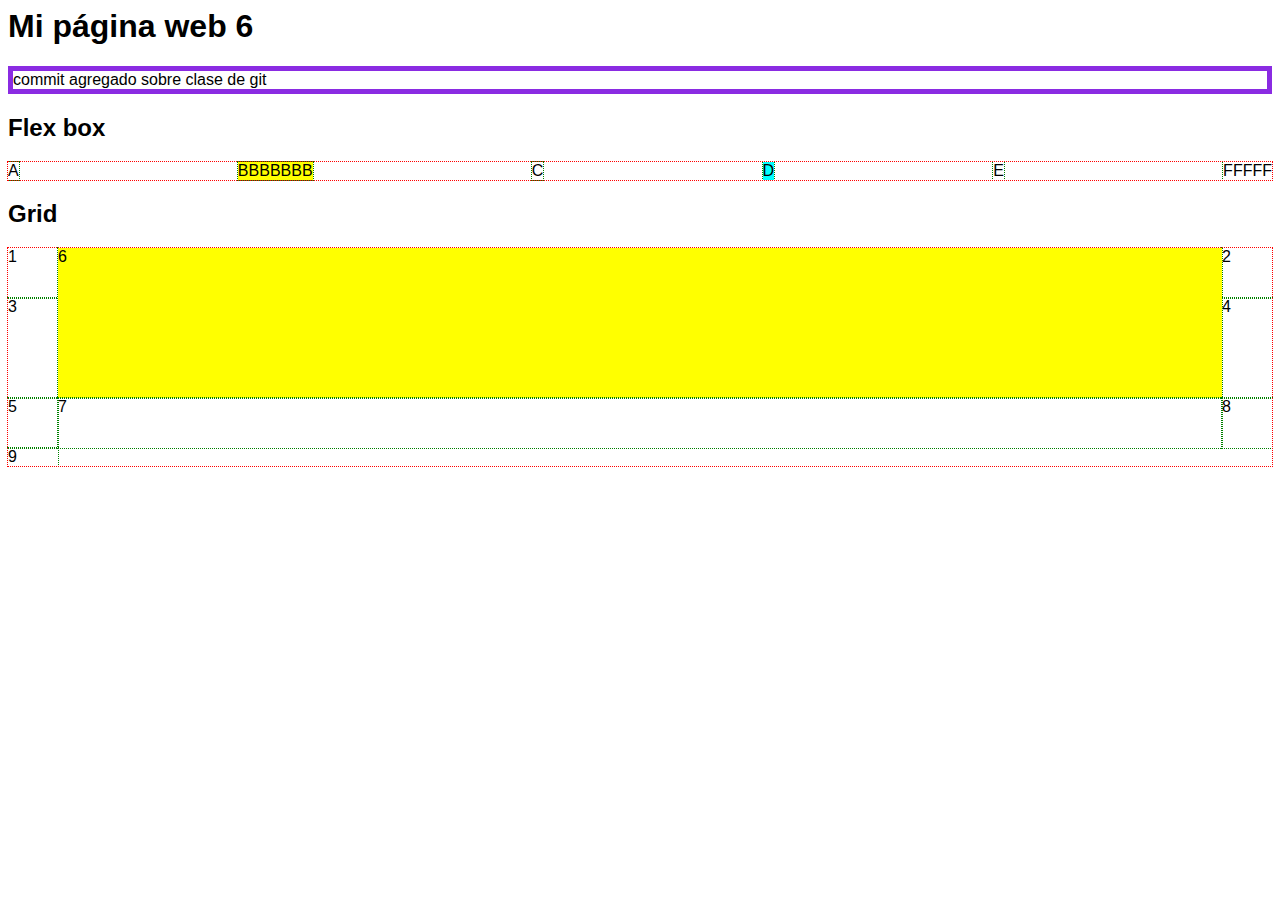
<file: index.html>
<html lang="en">
<head>
    <meta charset="UTF-8">
    <meta name="viewport" content="width=device-width, initial-scale=1.0">
    <meta http-equiv="X-UA-Compatible" content="ie=edge">
    <title>Página web</title>
    <link rel="stylesheet" href="estilos.css">
</head>
<body>
    <h1>Mi página web 6</h1>
    <p>commit agregado sobre clase de git</p>
    <h2>Flex box</h2>
    <ul>
        <li>A</li>
        <li class="especial1">BBBBBBB</li>
        <li>C</li>
        <li class="especial2">D</li>
        <li>E</li>
        <li>FFFFF</li>
    </ul>
    <h2>Grid</h2>
    <ol>
        <li>1</li>
        <li>2</li>
        <li>3</li>
        <li>4</li>
        <li>5</li>
        <li class="importante">6</li>
        <li>7</li>
        <li>8</li>
        <li>9</li>
    </ol>
</body>
</html>
</file>
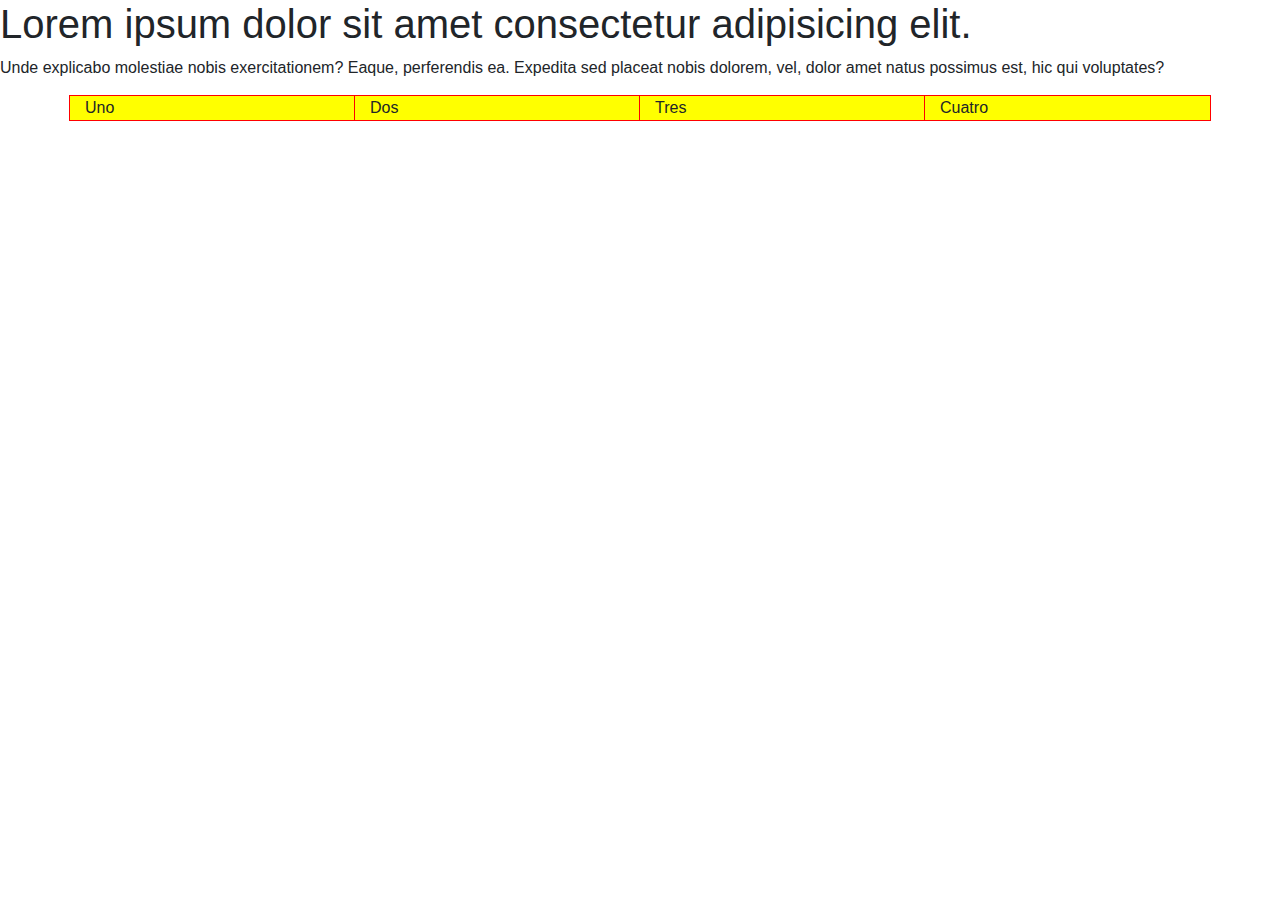
<file: bootstrap.html>
<html lang="en">
<head>
    <meta charset="UTF-8">
    <meta name="viewport" content="width=device-width, initial-scale=1.0">
    <meta http-equiv="X-UA-Compatible" content="ie=edge">
    <link rel="stylesheet" href="https://stackpath.bootstrapcdn.com/bootstrap/4.4.1/css/bootstrap.min.css" integrity="sha384-Vkoo8x4CGsO3+Hhxv8T/Q5PaXtkKtu6ug5TOeNV6gBiFeWPGFN9MuhOf23Q9Ifjh" crossorigin="anonymous">
    <style>
    .row div {
        background-color: yellow;
        outline: 1px solid red;
    }
    </style>
    <title>Document</title>
</head>
<body>
    <h1>Lorem ipsum dolor sit amet consectetur adipisicing elit.</h1>
    <p> Unde explicabo molestiae nobis exercitationem? Eaque, perferendis ea. Expedita sed placeat nobis dolorem, vel, dolor amet natus possimus est, hic qui voluptates?</p>
    <div class="container">
        <div class="row">
          <div class="col-12 col-sm-6 col-md-3">Uno</div>
          <div class="col-12 col-sm-6 col-md-3">Dos</div>
          <div class="col-12 col-sm-6 col-md-3">Tres</div>
          <div class="col-12 col-sm-6 col-md-3">Cuatro</div>
        </div>
      </div>
</body>
</html>
</file>
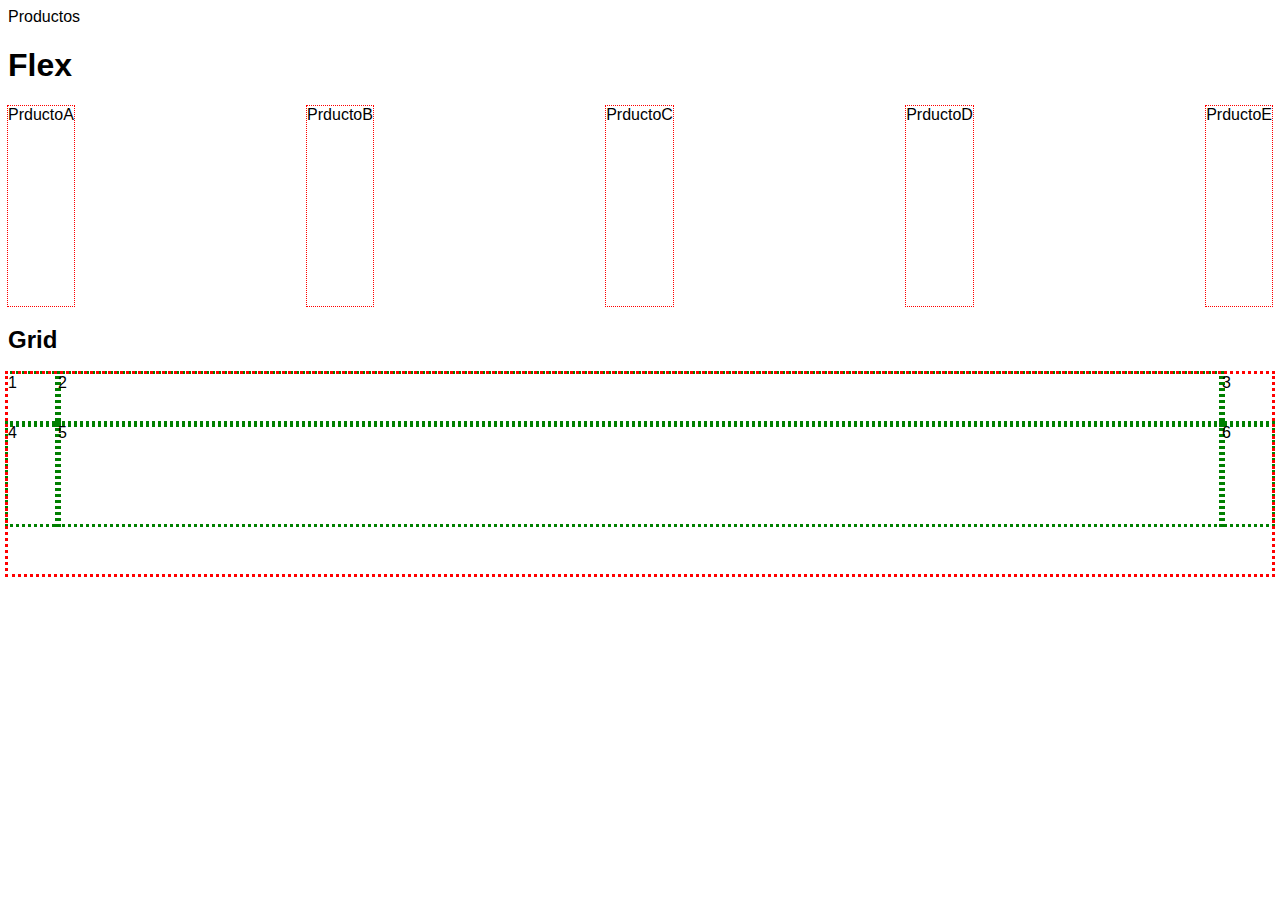
<file: francisco.html>
<html lang="en">
<head>
    <meta charset="UTF-8">
    <meta name="viewport" content="width=device-width, initial-scale=1.0">
    <meta http-equiv="X-UA-Compatible" content="ie=edge">
    <title>Document</title>
    <link rel="stylesheet" type="text/css" href="estilosfrancisco.css">
</head>

<body>
    <section>Productos</section>
    <h1>Flex</h1>
     <ul>
        <li>PrductoA</li>
        <li>PrductoB</li>   
        <li>PrductoC</li>
        <li>PrductoD</li>
        <li>PrductoE</li>
     </ul>
     <h2>Grid</h2>
     <ol>
         <li>1</li>
         <li>2</li>
         <li>3</li>
         <li>4</li>
         <li>5</li>
         <li>6</li>
     </ol>


</body>
</html>
</file>
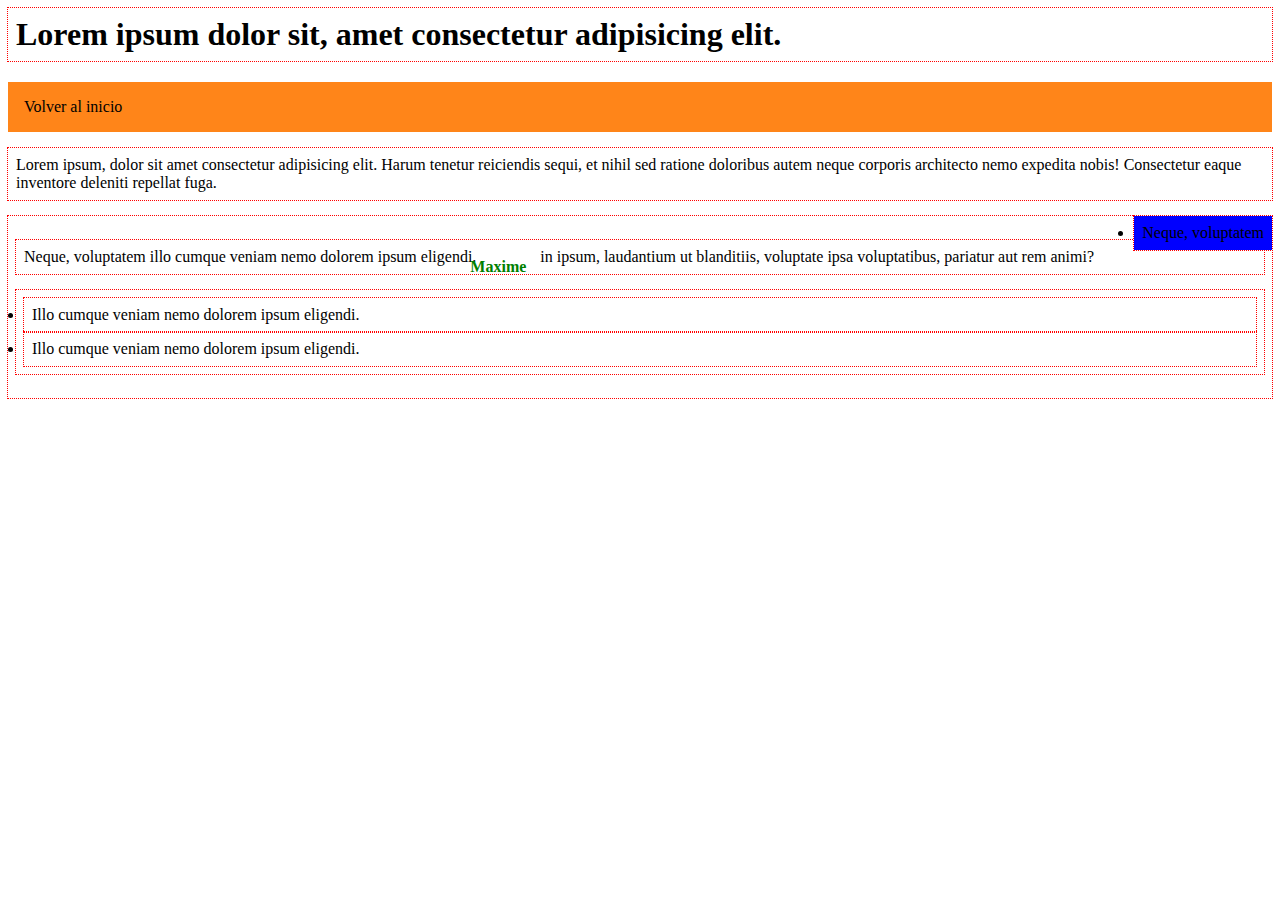
<file: posicionamiento.html>
<html lang="en">
<head>
    <meta charset="UTF-8">
    <meta name="viewport" content="width=device-width, initial-scale=1.0">
    <meta http-equiv="X-UA-Compatible" content="ie=edge">
    <title>Document</title>
    <style>
        h1, p, ul, li, aside {
            outline: 1px dotted red;
            padding: 8px;
        }
        strong {
            color: green;
            position: relative;
            top: 10px;
            right: 10px;
        }
        nav {
            background-color: rgba(255, 120, 0, 0.9);
            padding: 1em;
            position: sticky;
            left: 0;
            top: 0;
            right: 0;
        }
        .especial {
            position: absolute;
            right: 0;
            top: 0;
            background-color: blue;
        }
        aside {
            position: relative;
        }
    </style>
</head>
<body>

    <h1>Lorem ipsum dolor sit, amet consectetur adipisicing elit.</h1>
    <nav>
        Volver al inicio
    </nav>
    <p>Lorem ipsum, dolor sit amet consectetur adipisicing elit. Harum tenetur reiciendis sequi, et nihil sed ratione doloribus autem neque corporis architecto nemo expedita nobis! Consectetur eaque inventore deleniti repellat fuga.</p>
    <aside>
        <p> Neque, voluptatem illo cumque veniam nemo dolorem ipsum eligendi. <strong>Maxime</strong> in ipsum, laudantium ut blanditiis, voluptate ipsa voluptatibus, pariatur aut rem animi?</p>
    
        <ul>
            <li>Illo cumque veniam nemo dolorem ipsum eligendi.</li>
            <li class="especial">Neque, voluptatem </li>
            <li>Illo cumque veniam nemo dolorem ipsum eligendi.</li>
        </ul>
    </aside>
    
</body>
</html>
</file>
<file: estilos.css>
body {
    font-family: "arial", "helvetica";
}
p {
    border: solid 5px blueviolet;
}
ul {
    outline: 1px dotted red;
    padding: 1px;
    display: flex;
    flex-direction: row;
    justify-content: space-between;
    align-items: strech;
    flex-wrap: wrap;
    list-style: none;
    margin: 0;
    padding: 0;
}
ul li {
    outline: 1px dotted green;
    list-style: none;
    margin: 0;
    padding: 0;
}
.especial1 {
    background-color: yellow;
}
.especial2 {
    background-color: cyan;
}
ol, ol li {
    list-style: none;
    margin: 0;
    padding: 0;
}
ol {
    outline: 1px dotted red;
    display: grid;
    grid-template-columns: 50px auto 50px;
    grid-template-rows: 50px 100px 50px;
}
ol li {
    outline: 1px dotted green;
}
li.importante {
    background-color: yellow;
    grid-column: 2 / 3;
    grid-row: 1 / 3;
}
</file>
<file: estilosfrancisco.css>
body{
    font-family: Arial, Helvetica, sans-serif;
}
ul li{
    outline: 1px dotted red;
    list-style: none;
    margin: 0;
    padding: 0;
}
ul{
   display: flex;
   flex-direction: row;
   justify-content: space-between;
   align-items:stretch;
   flex-wrap: wrap;
   list-style: none;
   margin: 0;
   padding: 0;
   height: 200px;
}
ol{
    list-style: none;
    margin: 0;
    padding: 0;
    outline: dotted red;
    display: grid;
    grid-template-columns: 50px auto 50px;
    grid-template-rows: 50px 100px 50px;
}
ol li{
    list-style: none;
    margin: 0;
    padding: 0;
    outline: dotted green;
}
</file>
